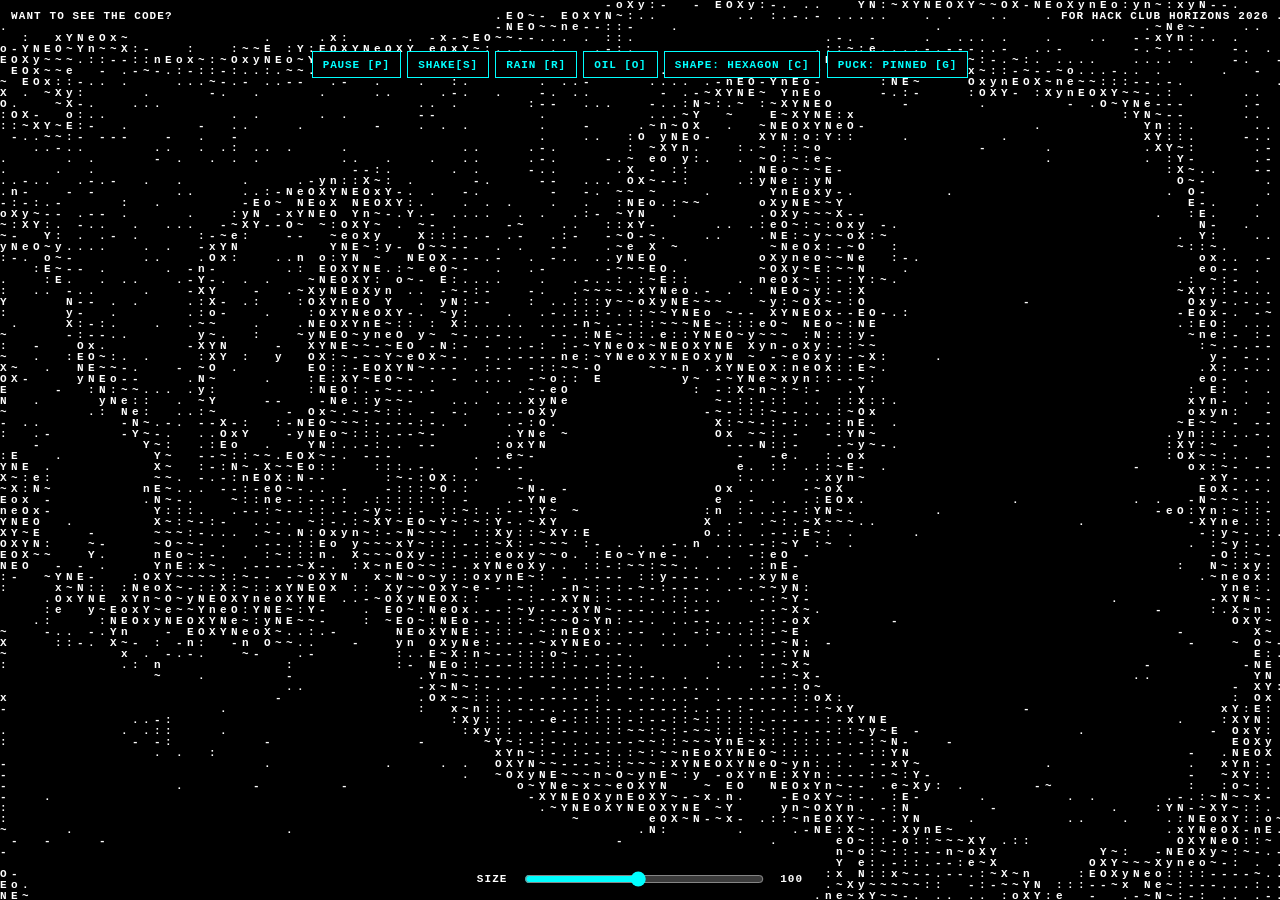
<file: index.html>
<!DOCTYPE html>
<html>

<head>
    <meta name="viewport" content="width=device-width, initial-scale=1, maximum-scale=1, user-scalable=no" />
    <meta name="apple-mobile-web-app-capable" content="yes" />
    <meta name="apple-mobile-web-app-status-bar-style" content="black-translucent" />

    <meta property="og:image"
        content="https://github.com/N30Yang/ascii-fluid/blob/94a1650c84198689d5217b1f5e35c611087b4614" />
    <meta property="og:url" content="https://github.com/N30Yang/ascii-fluid" />
    <meta property="og:type" content="website" />
    <meta name="twitter:card" content="summary_large_image" />

    <title>Liquid Ascii</title>
    <link rel="stylesheet" href="style.css" />
    <!-- uses sf mono but if not avalible uses Liberation mono, apple please dont sue me <3 -->
</head>

<body>
    <canvas id="canvas"></canvas>
    <div class="render"></div>

    <div class="info -left">
        <a href="https://github.com/N30Yang/ascii-fluid">
            <div class="info-label">want to see the code?</div>
        </a>
    </div>

    <div class="info -right">
        <a href="https://horizons.hackclub.com">
            <div class="info-label">For Hack Club Horizons 2026</div>
            <!-- for any avid review er watching this, :)-->
        </a>
    </div>
    <!-- hotkeys and controls-->
     <div class="buttons">
        <button class="btn" id="btn_pause">pause [p]</button>
        <button class="btn" id="btn_shake">shake[s]</button>
        <button class="btn" id="btn_rain">rain [r]</button>
        <button class="btn" id="btn_oil">oil [o]</button>
        <button class="btn" id="btn_shape">shape: hexagon [c]</button>
        <button class="btn" id="btn_gravity">puck: pinned [g]</button>
     </div>

     <div class="controls">
        <label class="info-label" for="size_slider">size</label>
        <input id="size_slider" type="range" min="10" max="200" value="100" step="1"/>
        <span class="info-label" id="size_val">100</span>
     </div>

     <!--error checking-->
     <pre id="errbox"></pre>
     <script>
        window.addEventListener("error", function (e) {
            var box = document.getElementById("errbox");
            if (box) {
                box.style.display = "block";
                box.textContent = "JS ERROR: " + (e.message || e.error) +
                    "\n" + (e.filename || "") +":"+(e.lineno||"");
            }
        });
    </script>
    <script src="script.js"></script>
</body>    

</html>
</file>
<file: style.css>
:root {
    --cell-size: 8px;
}

* {
    user-select: none;
}

body {
    margin:0;
    background:#000;
    color:#fff;
    font-family:SFMono-Regular, Consolas, "Liberation Mono", Menlo, Monaco,
        "Courier New", monospace, "Apple Color Emoji", "Segoe UI Emoji","segoe UI Symbol";
}

canvas {
    z-index: 10;
    image-rendering: pixelated;
    position: fixed;
    top: 0;
    left: 0;
    pointer-events: none;
}

.render {
    position: fixed;
    top: 0;
    left:0;
    white-space:pre;
    letter-spacing:0.4em;
}

.info {
    text-transform: uppercase;
    position: fixed;
    top: 0.5em;
    letter-spacing:0.1em;
    z-index: 100;
}

.info.-right {
    right:0;
}

.info.-left {
    left:0
}

.render,
.info {
    font-size: var(--cell-size);
    line-height: var(--cell-size);
    font-weight: 700;
}

.info a {
    color: #fff;
    text-decoration: none;
    display: block;
    padding: 0.5em 1em 1.5em;
    text-align:right;
}

.info a:hover{
    color: #00ffff
}

.info .info-label {
    display: inline-block;
    background: black;
}

.controls {
    position: fixed;
    bottom: 1em;
    left: 50%;
    transform: translateX(-50%);
    display: flex;
    align-items: center;
    flex-wrap:wrap;
    justify-content:center;
    gap :0.8em;
    max-width:90vw;
    z-index: 100;
    text-transform: uppercase;
    letter-spacing: 0.1em;
    font-size: var(--cell-size);
    line-height: var(--cell-size);
    font-weight: 700;
}

.controls .info-label {
    display:inline-block;
    background: black;
    padding: 0.3em 0.5em;
}

.controls input[type=range] {
    width: 30vw;
    max-width: 240px;
    accent-color: #00ffff;
}

.buttons {
    position: fixed;
    top:3.2em;
    left: 0.5em;
    right: 0.5em;
    z-index: 100;
    display: flex;
    flex-wrap: wrap;
    gap : 0.4em;
    justify-content: center;
}

.btn {
    background: black;
    color: #00ffff;
    border: 1px solid #00ffff;
    font-family: inherit;
    font-weight: 700;
    font-size: 11px;
    text-transform: uppercase;
    letter-spacing: 0.08em;
    padding: 0.6em 0.9em;
    cursor: pointer;
    -webkit-tap-highlight-color: transparent;
    touch-action: manipulation;
    white-space: nowrap;
}

.btn:hover {
    background: #00ffff;
    color: #000;
}
.btn.-active {
    background:#00ffff;
    color: #000;
}
@media (max-width:700px) {
    .btn {
        font-size:13px;
        padding: 0.7em 1em;
    }
    .controls input[type=range] {width:45vw; }
}
#errbox {
    display: none;
    position: fixed;
    top: 0;
    left: 0;
    right: 0;
    z-index: 1000;
    margin: 0;
    padding: 1em;
    background:#300;
    color:#f55;
    font-size:12px;
    line-height: 1.4;
    white-space: pre-wrap;
    font-family: monospace;
}

.render .oil {
    color: #ffd400;
}
</file>
